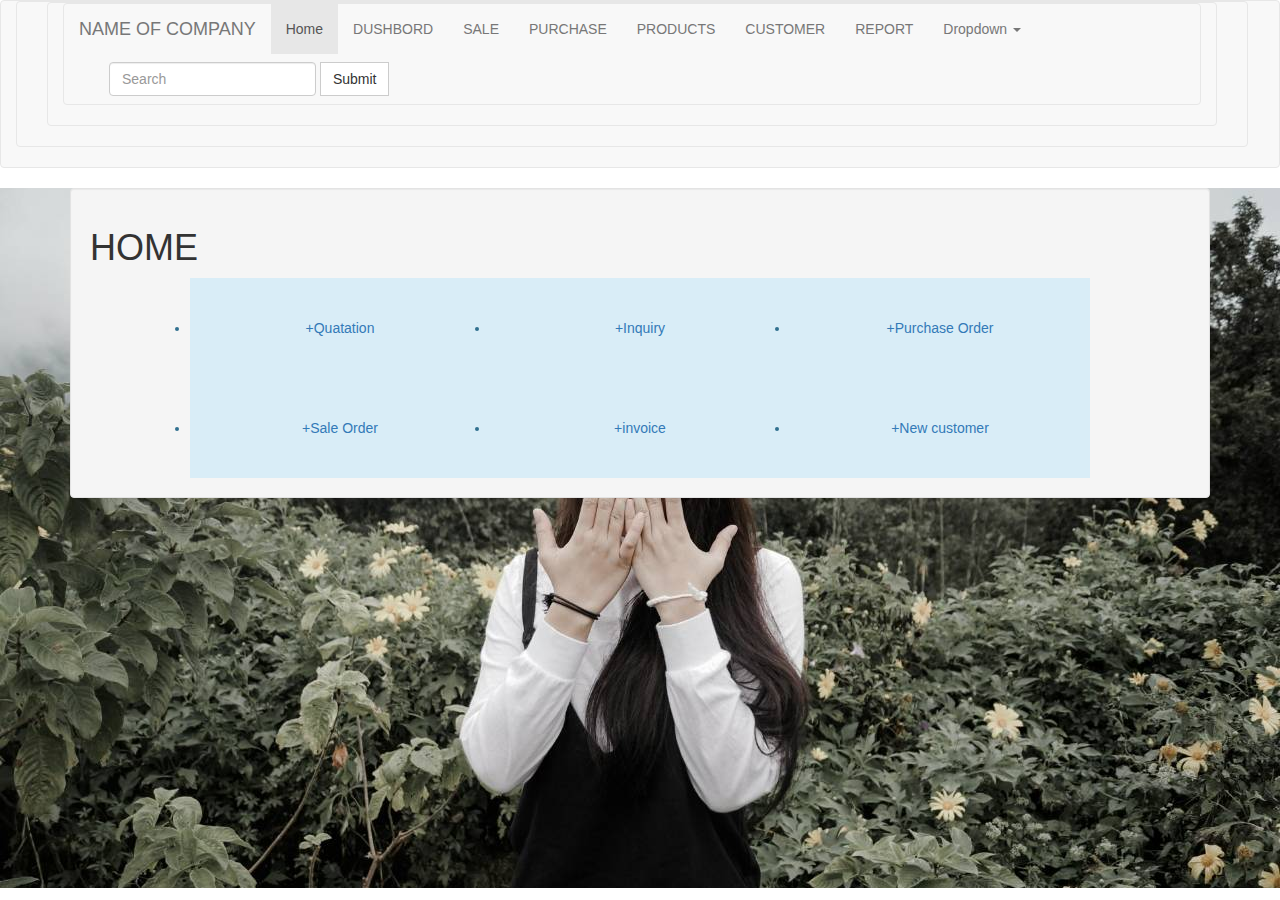
<file: bootstap/151.html>
<!DOCTYPE html PUBLIC "-//W3C//DTD XHTML 1.0 Transitional//EN" "http://www.w3.org/TR/xhtml1/DTD/xhtml1-transitional.dtd">
<html xmlns="http://www.w3.org/1999/xhtml">
<head>
<meta http-equiv="Content-Type" content="text/html; charset=utf-8" />
<title>coop-Bootstrap</title>

<meta Charset ="utf-8">
<meta name="viewport" content="width=device-width, initial=scale=1">

<link href="css/bootstrap.css" rel="stylesheet">
<link href="css/style.css" rel="stylesheet">

</head>

<body>
<nav class="navbar navbar-default">
  <div class="container-fluid">
    <div class="navbar-header">
      <nav class="navbar navbar-default">
        <div class="container-fluid">
          <div class="collapse navbar-collapse" id="bs-example-navbar-collapse-1">
            <ul class="nav navbar-nav">
              <nav class="navbar navbar-default">
                <div class="container-fluid">
                  <div class="navbar-header">
                    <nav class="navbar navbar-default">
                      <div class="container-fluid">
                        <!-- Brand and toggle get grouped for better mobile display -->
                        <div class="navbar-header">
                          <button type="button" class="navbar-toggle collapsed" data-toggle="collapse" data-target="#bs-example-navbar-collapse-1" aria-expanded="false"> <span class="sr-only">Toggle navigation</span> <span class="icon-bar"></span> <span class="icon-bar"></span> <span class="icon-bar"></span></button>
                          <a class="navbar-brand" href="#">NAME OF COMPANY</a></div>
                        <!-- Collect the nav links, forms, and other content for toggling -->
                        <div class="collapse navbar-collapse" id="bs-example-navbar-collapse-2">
                          <ul class="nav navbar-nav">
                            <li class="active"><a href="#">Home<span class="sr-only">(current)</span></a></li>
                             <li><a href="#">DUSHBORD</a></li>
                            <li><a href="#">SALE</a></li>
                            
                            <li><a href="#">PURCHASE</a></li>
                            <li><a href="#">PRODUCTS</a></li>
                            <li><a href="#">CUSTOMER</a></li>
                            <li><a href="#">REPORT</a></li>
                            <li class="dropdown"> <a href="#" class="dropdown-toggle" data-toggle="dropdown" role="button" aria-haspopup="true" aria-expanded="false">Dropdown <span class="caret"></span></a>
                              <ul class="dropdown-menu">
                                <li><a href="#">Action</a></li>
                                <li><a href="#">Another action</a></li>
                                <li><a href="#">Something else here</a></li>
                                <li role="separator" class="divider"></li>
                                <li><a href="#">Separated link</a></li>
                                <li role="separator" class="divider"></li>
                                <li><a href="#">One more separated link</a></li>
                              </ul>
                            </li>
                          </ul>
                          <form class="navbar-form navbar-left">
                            <div class="form-group">
                              <input type="text" class="form-control" placeholder="Search" />
                            </div>
                            <button type="submit" class="btn btn-default">Submit</button>
                          </form>
                          <ul class="nav navbar-nav navbar-right">
                            
                            
                              </ul>
                            </li>
                          </ul>
                        </div>
                        <!-- /.navbar-collapse -->
                      </div>
                      <!-- /.container-fluid -->
                    </nav>
                  </div>
                </div>
              </nav>
            </ul>
          </div>
        </div>
      </nav>
    </div>
  </div>
</nav>
<div class="banner">
<div class="container">
  <div class="well">
    <h1>HOME</h1>
    <div class="row">
    <div class="col-md-16">
    <table width="900" height="200" border="0"  align="center" class="alert-info" >
  <tr  align="center">
    <td  align="center" width="300" ><li><a href="#">+Quatation</a></li></td>
    <td  align="center" width="300" ><li><a href="#">+Inquiry</a></li></td>
    <td  align="center" width="300" ><li><a href="#">+Purchase Order</a></li></td>
  </tr>
  <tr>
    <td  align="center"><li><a href="#">+Sale Order</a></li></td>
    <td align="center"><li><a href="#">+invoice</a></li></td>
    <td align="center"><li><a href="#">+New customer</a></li></td>
  </tr>
</table>

  
    
  </div>
    
   
 
 </div>
</div>
</div>

<script type="text/javascript" src="js/jquery.js"></script>
<script type="text/javascript" src="js/bootstrap.min.js"></script>

</body>
</html>
</file>
<file: bootstap/css/style.css>
@charset "utf-8";
/* CSS Document */
.red{background-color:red;}
.green{background-color:green;}
.yellow{background-color:yellow;}
.red,.green,.yellow{
	padding:10px;
	border: 1px solid grey;
}

.body body{ padding:margin;}
div.well p{ font-size: 1.2em;
            margin-top:10px; }
div.well p{ background-color: transparent;
            color:black; 
		    margin-top:10px;
		 }

.banner{ background:url(../im/nut.jpg) no-repeat 0px 0px;
         background-size:cover;
		 min-height:700px;
		 background-position:center center;
}

.btn{ border-radius: 0px; }
.btn-rigth{ float:right;}
</file>
